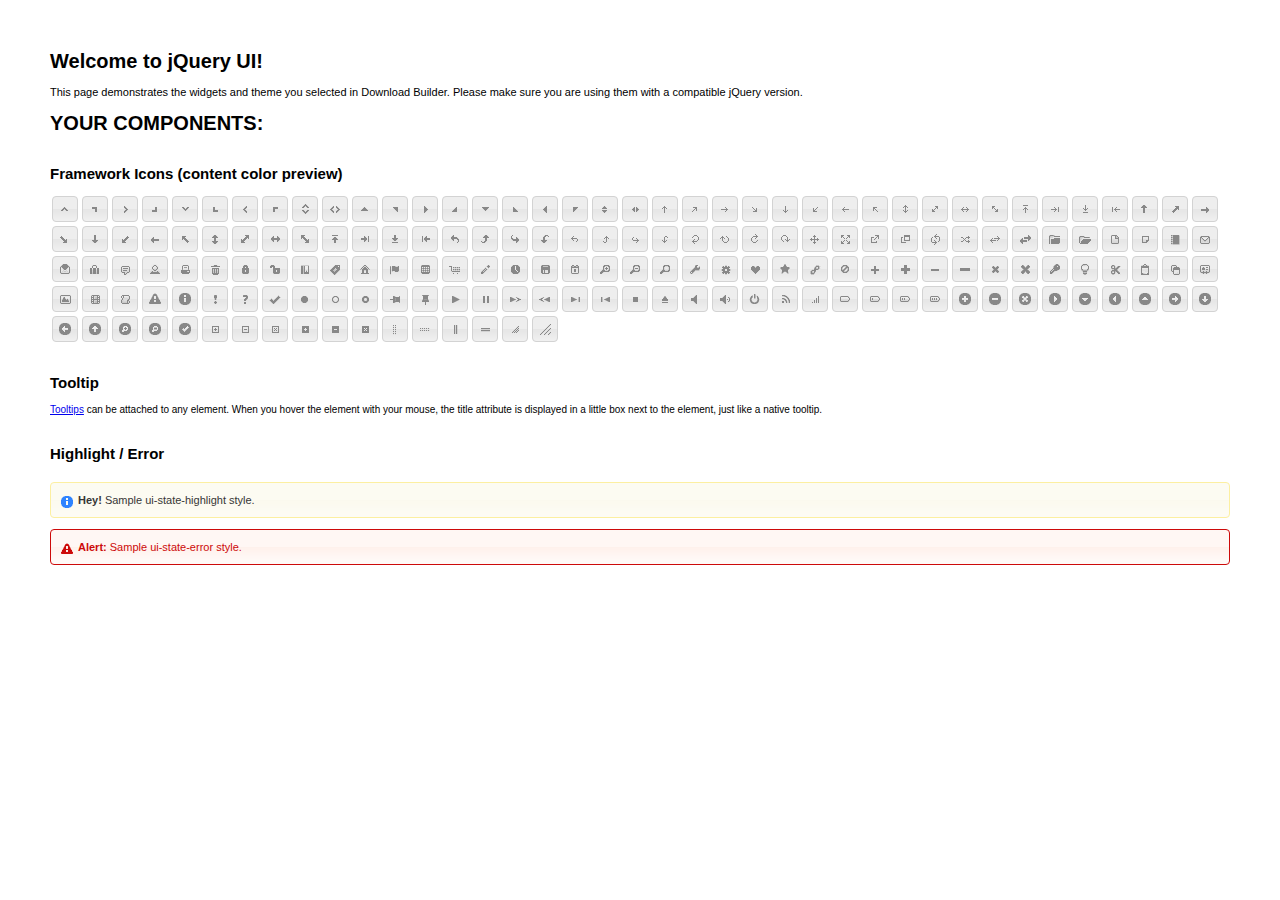
<file: pavlov-webapp/src/main/js/eu/clarin/cmdi/vlo/wicket/pages/jquery-ui-1.11.4.custom/index.html>
<!doctype html>
<html lang="us">
<head>
	<meta charset="utf-8">
	<title>jQuery UI Example Page</title>
	<link href="jquery-ui.css" rel="stylesheet">
	<style>
	body{
		font: 62.5% "Trebuchet MS", sans-serif;
		margin: 50px;
	}
	.demoHeaders {
		margin-top: 2em;
	}
	#dialog-link {
		padding: .4em 1em .4em 20px;
		text-decoration: none;
		position: relative;
	}
	#dialog-link span.ui-icon {
		margin: 0 5px 0 0;
		position: absolute;
		left: .2em;
		top: 50%;
		margin-top: -8px;
	}
	#icons {
		margin: 0;
		padding: 0;
	}
	#icons li {
		margin: 2px;
		position: relative;
		padding: 4px 0;
		cursor: pointer;
		float: left;
		list-style: none;
	}
	#icons span.ui-icon {
		float: left;
		margin: 0 4px;
	}
	.fakewindowcontain .ui-widget-overlay {
		position: absolute;
	}
	select {
		width: 200px;
	}
	</style>
</head>
<body>

<h1>Welcome to jQuery UI!</h1>

<div class="ui-widget">
	<p>This page demonstrates the widgets and theme you selected in Download Builder. Please make sure you are using them with a compatible jQuery version.</p>
</div>

<h1>YOUR COMPONENTS:</h1>












<h2 class="demoHeaders">Framework Icons (content color preview)</h2>
<ul id="icons" class="ui-widget ui-helper-clearfix">
	<li class="ui-state-default ui-corner-all" title=".ui-icon-carat-1-n"><span class="ui-icon ui-icon-carat-1-n"></span></li>
	<li class="ui-state-default ui-corner-all" title=".ui-icon-carat-1-ne"><span class="ui-icon ui-icon-carat-1-ne"></span></li>
	<li class="ui-state-default ui-corner-all" title=".ui-icon-carat-1-e"><span class="ui-icon ui-icon-carat-1-e"></span></li>
	<li class="ui-state-default ui-corner-all" title=".ui-icon-carat-1-se"><span class="ui-icon ui-icon-carat-1-se"></span></li>
	<li class="ui-state-default ui-corner-all" title=".ui-icon-carat-1-s"><span class="ui-icon ui-icon-carat-1-s"></span></li>
	<li class="ui-state-default ui-corner-all" title=".ui-icon-carat-1-sw"><span class="ui-icon ui-icon-carat-1-sw"></span></li>
	<li class="ui-state-default ui-corner-all" title=".ui-icon-carat-1-w"><span class="ui-icon ui-icon-carat-1-w"></span></li>
	<li class="ui-state-default ui-corner-all" title=".ui-icon-carat-1-nw"><span class="ui-icon ui-icon-carat-1-nw"></span></li>
	<li class="ui-state-default ui-corner-all" title=".ui-icon-carat-2-n-s"><span class="ui-icon ui-icon-carat-2-n-s"></span></li>
	<li class="ui-state-default ui-corner-all" title=".ui-icon-carat-2-e-w"><span class="ui-icon ui-icon-carat-2-e-w"></span></li>
	<li class="ui-state-default ui-corner-all" title=".ui-icon-triangle-1-n"><span class="ui-icon ui-icon-triangle-1-n"></span></li>
	<li class="ui-state-default ui-corner-all" title=".ui-icon-triangle-1-ne"><span class="ui-icon ui-icon-triangle-1-ne"></span></li>
	<li class="ui-state-default ui-corner-all" title=".ui-icon-triangle-1-e"><span class="ui-icon ui-icon-triangle-1-e"></span></li>
	<li class="ui-state-default ui-corner-all" title=".ui-icon-triangle-1-se"><span class="ui-icon ui-icon-triangle-1-se"></span></li>
	<li class="ui-state-default ui-corner-all" title=".ui-icon-triangle-1-s"><span class="ui-icon ui-icon-triangle-1-s"></span></li>
	<li class="ui-state-default ui-corner-all" title=".ui-icon-triangle-1-sw"><span class="ui-icon ui-icon-triangle-1-sw"></span></li>
	<li class="ui-state-default ui-corner-all" title=".ui-icon-triangle-1-w"><span class="ui-icon ui-icon-triangle-1-w"></span></li>
	<li class="ui-state-default ui-corner-all" title=".ui-icon-triangle-1-nw"><span class="ui-icon ui-icon-triangle-1-nw"></span></li>
	<li class="ui-state-default ui-corner-all" title=".ui-icon-triangle-2-n-s"><span class="ui-icon ui-icon-triangle-2-n-s"></span></li>
	<li class="ui-state-default ui-corner-all" title=".ui-icon-triangle-2-e-w"><span class="ui-icon ui-icon-triangle-2-e-w"></span></li>
	<li class="ui-state-default ui-corner-all" title=".ui-icon-arrow-1-n"><span class="ui-icon ui-icon-arrow-1-n"></span></li>
	<li class="ui-state-default ui-corner-all" title=".ui-icon-arrow-1-ne"><span class="ui-icon ui-icon-arrow-1-ne"></span></li>
	<li class="ui-state-default ui-corner-all" title=".ui-icon-arrow-1-e"><span class="ui-icon ui-icon-arrow-1-e"></span></li>
	<li class="ui-state-default ui-corner-all" title=".ui-icon-arrow-1-se"><span class="ui-icon ui-icon-arrow-1-se"></span></li>
	<li class="ui-state-default ui-corner-all" title=".ui-icon-arrow-1-s"><span class="ui-icon ui-icon-arrow-1-s"></span></li>
	<li class="ui-state-default ui-corner-all" title=".ui-icon-arrow-1-sw"><span class="ui-icon ui-icon-arrow-1-sw"></span></li>
	<li class="ui-state-default ui-corner-all" title=".ui-icon-arrow-1-w"><span class="ui-icon ui-icon-arrow-1-w"></span></li>
	<li class="ui-state-default ui-corner-all" title=".ui-icon-arrow-1-nw"><span class="ui-icon ui-icon-arrow-1-nw"></span></li>
	<li class="ui-state-default ui-corner-all" title=".ui-icon-arrow-2-n-s"><span class="ui-icon ui-icon-arrow-2-n-s"></span></li>
	<li class="ui-state-default ui-corner-all" title=".ui-icon-arrow-2-ne-sw"><span class="ui-icon ui-icon-arrow-2-ne-sw"></span></li>
	<li class="ui-state-default ui-corner-all" title=".ui-icon-arrow-2-e-w"><span class="ui-icon ui-icon-arrow-2-e-w"></span></li>
	<li class="ui-state-default ui-corner-all" title=".ui-icon-arrow-2-se-nw"><span class="ui-icon ui-icon-arrow-2-se-nw"></span></li>
	<li class="ui-state-default ui-corner-all" title=".ui-icon-arrowstop-1-n"><span class="ui-icon ui-icon-arrowstop-1-n"></span></li>
	<li class="ui-state-default ui-corner-all" title=".ui-icon-arrowstop-1-e"><span class="ui-icon ui-icon-arrowstop-1-e"></span></li>
	<li class="ui-state-default ui-corner-all" title=".ui-icon-arrowstop-1-s"><span class="ui-icon ui-icon-arrowstop-1-s"></span></li>
	<li class="ui-state-default ui-corner-all" title=".ui-icon-arrowstop-1-w"><span class="ui-icon ui-icon-arrowstop-1-w"></span></li>
	<li class="ui-state-default ui-corner-all" title=".ui-icon-arrowthick-1-n"><span class="ui-icon ui-icon-arrowthick-1-n"></span></li>
	<li class="ui-state-default ui-corner-all" title=".ui-icon-arrowthick-1-ne"><span class="ui-icon ui-icon-arrowthick-1-ne"></span></li>
	<li class="ui-state-default ui-corner-all" title=".ui-icon-arrowthick-1-e"><span class="ui-icon ui-icon-arrowthick-1-e"></span></li>
	<li class="ui-state-default ui-corner-all" title=".ui-icon-arrowthick-1-se"><span class="ui-icon ui-icon-arrowthick-1-se"></span></li>
	<li class="ui-state-default ui-corner-all" title=".ui-icon-arrowthick-1-s"><span class="ui-icon ui-icon-arrowthick-1-s"></span></li>
	<li class="ui-state-default ui-corner-all" title=".ui-icon-arrowthick-1-sw"><span class="ui-icon ui-icon-arrowthick-1-sw"></span></li>
	<li class="ui-state-default ui-corner-all" title=".ui-icon-arrowthick-1-w"><span class="ui-icon ui-icon-arrowthick-1-w"></span></li>
	<li class="ui-state-default ui-corner-all" title=".ui-icon-arrowthick-1-nw"><span class="ui-icon ui-icon-arrowthick-1-nw"></span></li>
	<li class="ui-state-default ui-corner-all" title=".ui-icon-arrowthick-2-n-s"><span class="ui-icon ui-icon-arrowthick-2-n-s"></span></li>
	<li class="ui-state-default ui-corner-all" title=".ui-icon-arrowthick-2-ne-sw"><span class="ui-icon ui-icon-arrowthick-2-ne-sw"></span></li>
	<li class="ui-state-default ui-corner-all" title=".ui-icon-arrowthick-2-e-w"><span class="ui-icon ui-icon-arrowthick-2-e-w"></span></li>
	<li class="ui-state-default ui-corner-all" title=".ui-icon-arrowthick-2-se-nw"><span class="ui-icon ui-icon-arrowthick-2-se-nw"></span></li>
	<li class="ui-state-default ui-corner-all" title=".ui-icon-arrowthickstop-1-n"><span class="ui-icon ui-icon-arrowthickstop-1-n"></span></li>
	<li class="ui-state-default ui-corner-all" title=".ui-icon-arrowthickstop-1-e"><span class="ui-icon ui-icon-arrowthickstop-1-e"></span></li>
	<li class="ui-state-default ui-corner-all" title=".ui-icon-arrowthickstop-1-s"><span class="ui-icon ui-icon-arrowthickstop-1-s"></span></li>
	<li class="ui-state-default ui-corner-all" title=".ui-icon-arrowthickstop-1-w"><span class="ui-icon ui-icon-arrowthickstop-1-w"></span></li>
	<li class="ui-state-default ui-corner-all" title=".ui-icon-arrowreturnthick-1-w"><span class="ui-icon ui-icon-arrowreturnthick-1-w"></span></li>
	<li class="ui-state-default ui-corner-all" title=".ui-icon-arrowreturnthick-1-n"><span class="ui-icon ui-icon-arrowreturnthick-1-n"></span></li>
	<li class="ui-state-default ui-corner-all" title=".ui-icon-arrowreturnthick-1-e"><span class="ui-icon ui-icon-arrowreturnthick-1-e"></span></li>
	<li class="ui-state-default ui-corner-all" title=".ui-icon-arrowreturnthick-1-s"><span class="ui-icon ui-icon-arrowreturnthick-1-s"></span></li>
	<li class="ui-state-default ui-corner-all" title=".ui-icon-arrowreturn-1-w"><span class="ui-icon ui-icon-arrowreturn-1-w"></span></li>
	<li class="ui-state-default ui-corner-all" title=".ui-icon-arrowreturn-1-n"><span class="ui-icon ui-icon-arrowreturn-1-n"></span></li>
	<li class="ui-state-default ui-corner-all" title=".ui-icon-arrowreturn-1-e"><span class="ui-icon ui-icon-arrowreturn-1-e"></span></li>
	<li class="ui-state-default ui-corner-all" title=".ui-icon-arrowreturn-1-s"><span class="ui-icon ui-icon-arrowreturn-1-s"></span></li>
	<li class="ui-state-default ui-corner-all" title=".ui-icon-arrowrefresh-1-w"><span class="ui-icon ui-icon-arrowrefresh-1-w"></span></li>
	<li class="ui-state-default ui-corner-all" title=".ui-icon-arrowrefresh-1-n"><span class="ui-icon ui-icon-arrowrefresh-1-n"></span></li>
	<li class="ui-state-default ui-corner-all" title=".ui-icon-arrowrefresh-1-e"><span class="ui-icon ui-icon-arrowrefresh-1-e"></span></li>
	<li class="ui-state-default ui-corner-all" title=".ui-icon-arrowrefresh-1-s"><span class="ui-icon ui-icon-arrowrefresh-1-s"></span></li>
	<li class="ui-state-default ui-corner-all" title=".ui-icon-arrow-4"><span class="ui-icon ui-icon-arrow-4"></span></li>
	<li class="ui-state-default ui-corner-all" title=".ui-icon-arrow-4-diag"><span class="ui-icon ui-icon-arrow-4-diag"></span></li>
	<li class="ui-state-default ui-corner-all" title=".ui-icon-extlink"><span class="ui-icon ui-icon-extlink"></span></li>
	<li class="ui-state-default ui-corner-all" title=".ui-icon-newwin"><span class="ui-icon ui-icon-newwin"></span></li>
	<li class="ui-state-default ui-corner-all" title=".ui-icon-refresh"><span class="ui-icon ui-icon-refresh"></span></li>
	<li class="ui-state-default ui-corner-all" title=".ui-icon-shuffle"><span class="ui-icon ui-icon-shuffle"></span></li>
	<li class="ui-state-default ui-corner-all" title=".ui-icon-transfer-e-w"><span class="ui-icon ui-icon-transfer-e-w"></span></li>
	<li class="ui-state-default ui-corner-all" title=".ui-icon-transferthick-e-w"><span class="ui-icon ui-icon-transferthick-e-w"></span></li>
	<li class="ui-state-default ui-corner-all" title=".ui-icon-folder-collapsed"><span class="ui-icon ui-icon-folder-collapsed"></span></li>
	<li class="ui-state-default ui-corner-all" title=".ui-icon-folder-open"><span class="ui-icon ui-icon-folder-open"></span></li>
	<li class="ui-state-default ui-corner-all" title=".ui-icon-document"><span class="ui-icon ui-icon-document"></span></li>
	<li class="ui-state-default ui-corner-all" title=".ui-icon-document-b"><span class="ui-icon ui-icon-document-b"></span></li>
	<li class="ui-state-default ui-corner-all" title=".ui-icon-note"><span class="ui-icon ui-icon-note"></span></li>
	<li class="ui-state-default ui-corner-all" title=".ui-icon-mail-closed"><span class="ui-icon ui-icon-mail-closed"></span></li>
	<li class="ui-state-default ui-corner-all" title=".ui-icon-mail-open"><span class="ui-icon ui-icon-mail-open"></span></li>
	<li class="ui-state-default ui-corner-all" title=".ui-icon-suitcase"><span class="ui-icon ui-icon-suitcase"></span></li>
	<li class="ui-state-default ui-corner-all" title=".ui-icon-comment"><span class="ui-icon ui-icon-comment"></span></li>
	<li class="ui-state-default ui-corner-all" title=".ui-icon-person"><span class="ui-icon ui-icon-person"></span></li>
	<li class="ui-state-default ui-corner-all" title=".ui-icon-print"><span class="ui-icon ui-icon-print"></span></li>
	<li class="ui-state-default ui-corner-all" title=".ui-icon-trash"><span class="ui-icon ui-icon-trash"></span></li>
	<li class="ui-state-default ui-corner-all" title=".ui-icon-locked"><span class="ui-icon ui-icon-locked"></span></li>
	<li class="ui-state-default ui-corner-all" title=".ui-icon-unlocked"><span class="ui-icon ui-icon-unlocked"></span></li>
	<li class="ui-state-default ui-corner-all" title=".ui-icon-bookmark"><span class="ui-icon ui-icon-bookmark"></span></li>
	<li class="ui-state-default ui-corner-all" title=".ui-icon-tag"><span class="ui-icon ui-icon-tag"></span></li>
	<li class="ui-state-default ui-corner-all" title=".ui-icon-home"><span class="ui-icon ui-icon-home"></span></li>
	<li class="ui-state-default ui-corner-all" title=".ui-icon-flag"><span class="ui-icon ui-icon-flag"></span></li>
	<li class="ui-state-default ui-corner-all" title=".ui-icon-calculator"><span class="ui-icon ui-icon-calculator"></span></li>
	<li class="ui-state-default ui-corner-all" title=".ui-icon-cart"><span class="ui-icon ui-icon-cart"></span></li>
	<li class="ui-state-default ui-corner-all" title=".ui-icon-pencil"><span class="ui-icon ui-icon-pencil"></span></li>
	<li class="ui-state-default ui-corner-all" title=".ui-icon-clock"><span class="ui-icon ui-icon-clock"></span></li>
	<li class="ui-state-default ui-corner-all" title=".ui-icon-disk"><span class="ui-icon ui-icon-disk"></span></li>
	<li class="ui-state-default ui-corner-all" title=".ui-icon-calendar"><span class="ui-icon ui-icon-calendar"></span></li>
	<li class="ui-state-default ui-corner-all" title=".ui-icon-zoomin"><span class="ui-icon ui-icon-zoomin"></span></li>
	<li class="ui-state-default ui-corner-all" title=".ui-icon-zoomout"><span class="ui-icon ui-icon-zoomout"></span></li>
	<li class="ui-state-default ui-corner-all" title=".ui-icon-search"><span class="ui-icon ui-icon-search"></span></li>
	<li class="ui-state-default ui-corner-all" title=".ui-icon-wrench"><span class="ui-icon ui-icon-wrench"></span></li>
	<li class="ui-state-default ui-corner-all" title=".ui-icon-gear"><span class="ui-icon ui-icon-gear"></span></li>
	<li class="ui-state-default ui-corner-all" title=".ui-icon-heart"><span class="ui-icon ui-icon-heart"></span></li>
	<li class="ui-state-default ui-corner-all" title=".ui-icon-star"><span class="ui-icon ui-icon-star"></span></li>
	<li class="ui-state-default ui-corner-all" title=".ui-icon-link"><span class="ui-icon ui-icon-link"></span></li>
	<li class="ui-state-default ui-corner-all" title=".ui-icon-cancel"><span class="ui-icon ui-icon-cancel"></span></li>
	<li class="ui-state-default ui-corner-all" title=".ui-icon-plus"><span class="ui-icon ui-icon-plus"></span></li>
	<li class="ui-state-default ui-corner-all" title=".ui-icon-plusthick"><span class="ui-icon ui-icon-plusthick"></span></li>
	<li class="ui-state-default ui-corner-all" title=".ui-icon-minus"><span class="ui-icon ui-icon-minus"></span></li>
	<li class="ui-state-default ui-corner-all" title=".ui-icon-minusthick"><span class="ui-icon ui-icon-minusthick"></span></li>
	<li class="ui-state-default ui-corner-all" title=".ui-icon-close"><span class="ui-icon ui-icon-close"></span></li>
	<li class="ui-state-default ui-corner-all" title=".ui-icon-closethick"><span class="ui-icon ui-icon-closethick"></span></li>
	<li class="ui-state-default ui-corner-all" title=".ui-icon-key"><span class="ui-icon ui-icon-key"></span></li>
	<li class="ui-state-default ui-corner-all" title=".ui-icon-lightbulb"><span class="ui-icon ui-icon-lightbulb"></span></li>
	<li class="ui-state-default ui-corner-all" title=".ui-icon-scissors"><span class="ui-icon ui-icon-scissors"></span></li>
	<li class="ui-state-default ui-corner-all" title=".ui-icon-clipboard"><span class="ui-icon ui-icon-clipboard"></span></li>
	<li class="ui-state-default ui-corner-all" title=".ui-icon-copy"><span class="ui-icon ui-icon-copy"></span></li>
	<li class="ui-state-default ui-corner-all" title=".ui-icon-contact"><span class="ui-icon ui-icon-contact"></span></li>
	<li class="ui-state-default ui-corner-all" title=".ui-icon-image"><span class="ui-icon ui-icon-image"></span></li>
	<li class="ui-state-default ui-corner-all" title=".ui-icon-video"><span class="ui-icon ui-icon-video"></span></li>
	<li class="ui-state-default ui-corner-all" title=".ui-icon-script"><span class="ui-icon ui-icon-script"></span></li>
	<li class="ui-state-default ui-corner-all" title=".ui-icon-alert"><span class="ui-icon ui-icon-alert"></span></li>
	<li class="ui-state-default ui-corner-all" title=".ui-icon-info"><span class="ui-icon ui-icon-info"></span></li>
	<li class="ui-state-default ui-corner-all" title=".ui-icon-notice"><span class="ui-icon ui-icon-notice"></span></li>
	<li class="ui-state-default ui-corner-all" title=".ui-icon-help"><span class="ui-icon ui-icon-help"></span></li>
	<li class="ui-state-default ui-corner-all" title=".ui-icon-check"><span class="ui-icon ui-icon-check"></span></li>
	<li class="ui-state-default ui-corner-all" title=".ui-icon-bullet"><span class="ui-icon ui-icon-bullet"></span></li>
	<li class="ui-state-default ui-corner-all" title=".ui-icon-radio-off"><span class="ui-icon ui-icon-radio-off"></span></li>
	<li class="ui-state-default ui-corner-all" title=".ui-icon-radio-on"><span class="ui-icon ui-icon-radio-on"></span></li>
	<li class="ui-state-default ui-corner-all" title=".ui-icon-pin-w"><span class="ui-icon ui-icon-pin-w"></span></li>
	<li class="ui-state-default ui-corner-all" title=".ui-icon-pin-s"><span class="ui-icon ui-icon-pin-s"></span></li>
	<li class="ui-state-default ui-corner-all" title=".ui-icon-play"><span class="ui-icon ui-icon-play"></span></li>
	<li class="ui-state-default ui-corner-all" title=".ui-icon-pause"><span class="ui-icon ui-icon-pause"></span></li>
	<li class="ui-state-default ui-corner-all" title=".ui-icon-seek-next"><span class="ui-icon ui-icon-seek-next"></span></li>
	<li class="ui-state-default ui-corner-all" title=".ui-icon-seek-prev"><span class="ui-icon ui-icon-seek-prev"></span></li>
	<li class="ui-state-default ui-corner-all" title=".ui-icon-seek-end"><span class="ui-icon ui-icon-seek-end"></span></li>
	<li class="ui-state-default ui-corner-all" title=".ui-icon-seek-first"><span class="ui-icon ui-icon-seek-first"></span></li>
	<li class="ui-state-default ui-corner-all" title=".ui-icon-stop"><span class="ui-icon ui-icon-stop"></span></li>
	<li class="ui-state-default ui-corner-all" title=".ui-icon-eject"><span class="ui-icon ui-icon-eject"></span></li>
	<li class="ui-state-default ui-corner-all" title=".ui-icon-volume-off"><span class="ui-icon ui-icon-volume-off"></span></li>
	<li class="ui-state-default ui-corner-all" title=".ui-icon-volume-on"><span class="ui-icon ui-icon-volume-on"></span></li>
	<li class="ui-state-default ui-corner-all" title=".ui-icon-power"><span class="ui-icon ui-icon-power"></span></li>
	<li class="ui-state-default ui-corner-all" title=".ui-icon-signal-diag"><span class="ui-icon ui-icon-signal-diag"></span></li>
	<li class="ui-state-default ui-corner-all" title=".ui-icon-signal"><span class="ui-icon ui-icon-signal"></span></li>
	<li class="ui-state-default ui-corner-all" title=".ui-icon-battery-0"><span class="ui-icon ui-icon-battery-0"></span></li>
	<li class="ui-state-default ui-corner-all" title=".ui-icon-battery-1"><span class="ui-icon ui-icon-battery-1"></span></li>
	<li class="ui-state-default ui-corner-all" title=".ui-icon-battery-2"><span class="ui-icon ui-icon-battery-2"></span></li>
	<li class="ui-state-default ui-corner-all" title=".ui-icon-battery-3"><span class="ui-icon ui-icon-battery-3"></span></li>
	<li class="ui-state-default ui-corner-all" title=".ui-icon-circle-plus"><span class="ui-icon ui-icon-circle-plus"></span></li>
	<li class="ui-state-default ui-corner-all" title=".ui-icon-circle-minus"><span class="ui-icon ui-icon-circle-minus"></span></li>
	<li class="ui-state-default ui-corner-all" title=".ui-icon-circle-close"><span class="ui-icon ui-icon-circle-close"></span></li>
	<li class="ui-state-default ui-corner-all" title=".ui-icon-circle-triangle-e"><span class="ui-icon ui-icon-circle-triangle-e"></span></li>
	<li class="ui-state-default ui-corner-all" title=".ui-icon-circle-triangle-s"><span class="ui-icon ui-icon-circle-triangle-s"></span></li>
	<li class="ui-state-default ui-corner-all" title=".ui-icon-circle-triangle-w"><span class="ui-icon ui-icon-circle-triangle-w"></span></li>
	<li class="ui-state-default ui-corner-all" title=".ui-icon-circle-triangle-n"><span class="ui-icon ui-icon-circle-triangle-n"></span></li>
	<li class="ui-state-default ui-corner-all" title=".ui-icon-circle-arrow-e"><span class="ui-icon ui-icon-circle-arrow-e"></span></li>
	<li class="ui-state-default ui-corner-all" title=".ui-icon-circle-arrow-s"><span class="ui-icon ui-icon-circle-arrow-s"></span></li>
	<li class="ui-state-default ui-corner-all" title=".ui-icon-circle-arrow-w"><span class="ui-icon ui-icon-circle-arrow-w"></span></li>
	<li class="ui-state-default ui-corner-all" title=".ui-icon-circle-arrow-n"><span class="ui-icon ui-icon-circle-arrow-n"></span></li>
	<li class="ui-state-default ui-corner-all" title=".ui-icon-circle-zoomin"><span class="ui-icon ui-icon-circle-zoomin"></span></li>
	<li class="ui-state-default ui-corner-all" title=".ui-icon-circle-zoomout"><span class="ui-icon ui-icon-circle-zoomout"></span></li>
	<li class="ui-state-default ui-corner-all" title=".ui-icon-circle-check"><span class="ui-icon ui-icon-circle-check"></span></li>
	<li class="ui-state-default ui-corner-all" title=".ui-icon-circlesmall-plus"><span class="ui-icon ui-icon-circlesmall-plus"></span></li>
	<li class="ui-state-default ui-corner-all" title=".ui-icon-circlesmall-minus"><span class="ui-icon ui-icon-circlesmall-minus"></span></li>
	<li class="ui-state-default ui-corner-all" title=".ui-icon-circlesmall-close"><span class="ui-icon ui-icon-circlesmall-close"></span></li>
	<li class="ui-state-default ui-corner-all" title=".ui-icon-squaresmall-plus"><span class="ui-icon ui-icon-squaresmall-plus"></span></li>
	<li class="ui-state-default ui-corner-all" title=".ui-icon-squaresmall-minus"><span class="ui-icon ui-icon-squaresmall-minus"></span></li>
	<li class="ui-state-default ui-corner-all" title=".ui-icon-squaresmall-close"><span class="ui-icon ui-icon-squaresmall-close"></span></li>
	<li class="ui-state-default ui-corner-all" title=".ui-icon-grip-dotted-vertical"><span class="ui-icon ui-icon-grip-dotted-vertical"></span></li>
	<li class="ui-state-default ui-corner-all" title=".ui-icon-grip-dotted-horizontal"><span class="ui-icon ui-icon-grip-dotted-horizontal"></span></li>
	<li class="ui-state-default ui-corner-all" title=".ui-icon-grip-solid-vertical"><span class="ui-icon ui-icon-grip-solid-vertical"></span></li>
	<li class="ui-state-default ui-corner-all" title=".ui-icon-grip-solid-horizontal"><span class="ui-icon ui-icon-grip-solid-horizontal"></span></li>
	<li class="ui-state-default ui-corner-all" title=".ui-icon-gripsmall-diagonal-se"><span class="ui-icon ui-icon-gripsmall-diagonal-se"></span></li>
	<li class="ui-state-default ui-corner-all" title=".ui-icon-grip-diagonal-se"><span class="ui-icon ui-icon-grip-diagonal-se"></span></li>
</ul>














<!-- Tooltip -->
<h2 class="demoHeaders">Tooltip</h2>
<p id="tooltip">
	<a href="#" title="That&apos;s what this widget is">Tooltips</a> can be attached to any element. When you hover
the element with your mouse, the title attribute is displayed in a little box next to the element, just like a native tooltip.
</p>


<!-- Highlight / Error -->
<h2 class="demoHeaders">Highlight / Error</h2>
<div class="ui-widget">
	<div class="ui-state-highlight ui-corner-all" style="margin-top: 20px; padding: 0 .7em;">
		<p><span class="ui-icon ui-icon-info" style="float: left; margin-right: .3em;"></span>
		<strong>Hey!</strong> Sample ui-state-highlight style.</p>
	</div>
</div>
<br>
<div class="ui-widget">
	<div class="ui-state-error ui-corner-all" style="padding: 0 .7em;">
		<p><span class="ui-icon ui-icon-alert" style="float: left; margin-right: .3em;"></span>
		<strong>Alert:</strong> Sample ui-state-error style.</p>
	</div>
</div>

<script src="external/jquery/jquery.js"></script>
<script src="jquery-ui.js"></script>
<script>





















$( "#tooltip" ).tooltip();




// Hover states on the static widgets
$( "#dialog-link, #icons li" ).hover(
	function() {
		$( this ).addClass( "ui-state-hover" );
	},
	function() {
		$( this ).removeClass( "ui-state-hover" );
	}
);
</script>
</body>
</html>
</file>
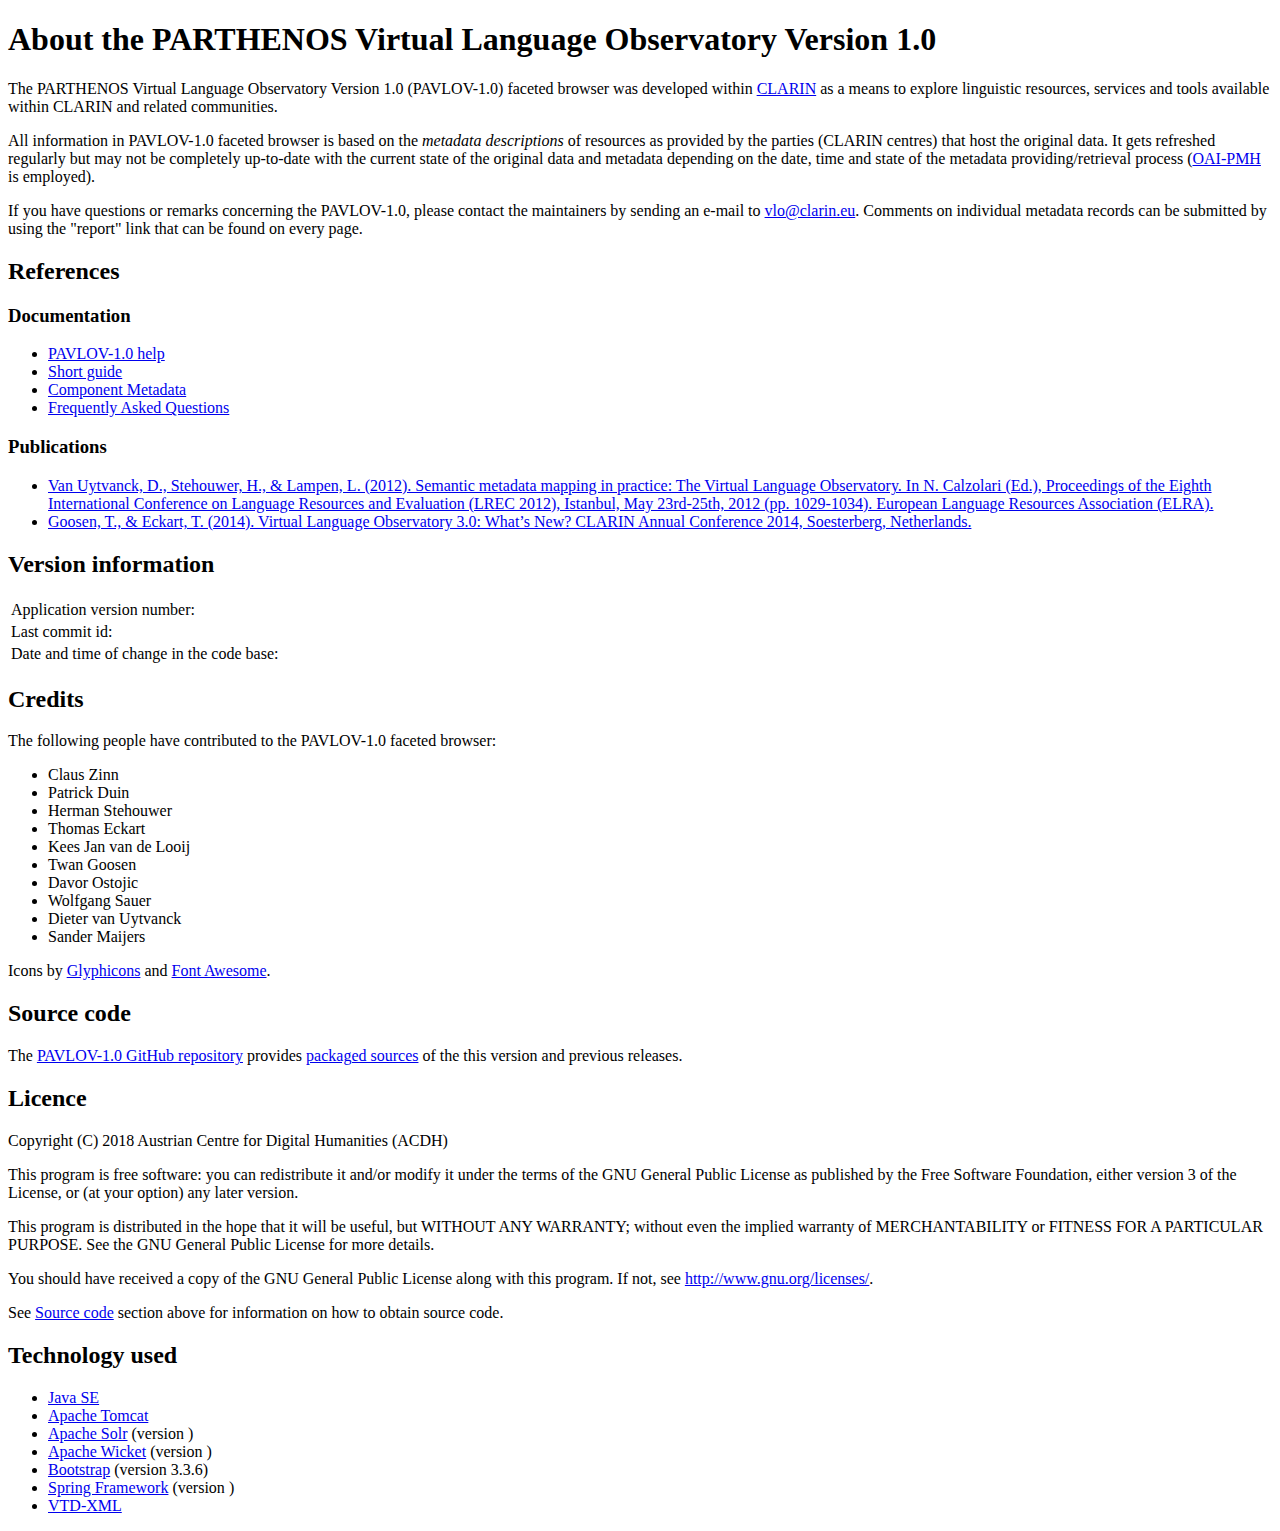
<file: pavlov-webapp/src/main/java/eu/clarin/cmdi/vlo/wicket/pages/AboutPage.html>
<?xml version="1.0" encoding="UTF-8"?>
<!DOCTYPE html PUBLIC "-//W3C//DTD XHTML 1.1//EN" "http://www.w3.org/TR/xhtml11/DTD/xhtml11.dtd">
<html xmlns="http://www.w3.org/1999/xhtml" xmlns:wicket="http://wicket.apache.org" xml:lang="en">
    <!--
    Copyright (C) 2014 CLARIN
    
    This program is free software: you can redistribute it and/or modify
    it under the terms of the GNU General Public License as published by
    the Free Software Foundation, either version 3 of the License, or
    (at your option) any later version.
    
    This program is distributed in the hope that it will be useful,
    but WITHOUT ANY WARRANTY; without even the implied warranty of
    MERCHANTABILITY or FITNESS FOR A PARTICULAR PURPOSE.  See the
    GNU General Public License for expands.
    
    You should have received a copy of the GNU General Public License
    along with this program.  If not, see <http://www.gnu.org/licenses/>.
    -->

    <!--
        Created on : Jan 23, 2014, 5:10:53 PM
        Author     : twagoo
    -->

    <head>
        <title>PARTHENOS VLO VERSION-1.0</title>
    </head>

    <body>

        <wicket:extend>

            <div class="content" id="about">

                <h1>About the PARTHENOS Virtual Language Observatory Version 1.0</h1>
                <p>
                    The PARTHENOS Virtual Language Observatory Version 1.0 (PAVLOV-1.0) faceted browser was 
                    developed within <a href="http://www.clarin.eu">CLARIN</a>
                    as a means to explore linguistic resources, services and
                    tools available within CLARIN and related communities.
                </p>

                <p>
                    All information in PAVLOV-1.0 faceted browser is based on the
                    <em>metadata descriptions</em> of resources as provided by
                    the parties (CLARIN centres) that host the original data.
                    It gets refreshed regularly but may not be completely 
                    up-to-date with the current state of the original data and
                    metadata depending on the date, time and state of the
                    metadata providing/retrieval process 
                    (<a href="http://www.openarchives.org/pmh/">OAI-PMH</a> 
                    is employed).
                </p>
                
                <p>
                    If you have questions or remarks concerning the PAVLOV-1.0, please
                    contact the maintainers by sending an e-mail to
                    <a href="mailto:vlo@clarin.eu">vlo@clarin.eu</a>. Comments
                    on individual metadata records can be submitted by using the
                    &quot;report&quot; link that can be found on every page.
                </p>
                
                <h2 id="References">References</h2>
                <h3>Documentation</h3>
                <ul>
                    <li>
                        <wicket:link><a href="HelpPage.html">PAVLOV-1.0 help</a></wicket:link>
                    </li>
                    <li><a href="http://www.clarin.eu/file/1601">Short guide</a></li>
                    <li><a href="http://clarin.eu/content/component-metadata">Component Metadata</a></li>
                    <li><a href="http://www.clarin.eu/faq-page/275">Frequently Asked Questions</a></li>
                </ul>

                <h3>Publications</h3>
                <ul>
                    <li><a href="http://hdl.handle.net/11858/00-001M-0000-000F-85F4-5">Van Uytvanck, D., Stehouwer, H., &amp; Lampen, L. (2012). Semantic metadata mapping in practice: The Virtual Language Observatory. In N. Calzolari (Ed.), Proceedings of the Eighth International Conference on Language Resources and Evaluation (LREC 2012), Istanbul, May 23rd-25th, 2012 (pp. 1029-1034). European Language Resources Association (ELRA).</a></li>
                    <li><a href="http://www.clarin.eu/sites/default/files/cac2014_submission_2_0.pdf">Goosen, T., &amp; Eckart, T. (2014). Virtual Language Observatory 3.0: What’s New? CLARIN Annual Conference 2014, Soesterberg, Netherlands.</a></li>
                </ul>

                <h2>Version information</h2>
                <table class="version-info-table">
                    <tr>
                        <td>Application version number:</td>
                        <td><wicket:message key="vlo.version" /></td>
                    </tr>
                    <tr>
                        <td>Last commit id:</td>
                        <td><wicket:message key="vlo.revision" /></td>
                    </tr>
                    <tr>
                        <td>Date and time of change in the code base:</td>
                        <td><wicket:message key="vlo.changeDate" /></td>
                    </tr>
                </table>

                <h2>Credits</h2>
                <p>
                    The following people have contributed to the PAVLOV-1.0 faceted
                    browser:
                </p>
                <ul>
                    <li>Claus Zinn</li>
                    <li>Patrick Duin</li>
                    <li>Herman Stehouwer</li>
                    <li>Thomas Eckart</li>
                    <li>Kees Jan van de Looij</li>
                    <li>Twan Goosen</li>
                    <li>Davor Ostojic</li>
                    <li>Wolfgang Sauer</li>
                    <li>Dieter van Uytvanck</li>
                    <li>Sander Maijers</li>
                </ul>
                <p>
                    Icons by <a href="http://glyphicons.com/">Glyphicons</a> and <a href="http://fontawesome.io/icons/">Font Awesome</a>.
                </p>

                <h2 id="sources">Source code</h2>
                <p>
                    The <a href="https://github.com/acdh-oeaw/pavlov">PAVLOV-1.0 GitHub repository</a> provides 
                    <a href="https://github.com/acdh-oeaw/pavlov/releases">packaged sources</a> of the this 
                    version and previous releases.
                </p>

                <h2 id="licence">Licence</h2>
                <div class="licenceText">
                    <p>Copyright (C) 2018 Austrian Centre for Digital Humanities (ACDH)</p>
                    <p>This program is free software: you can redistribute it and/or modify it under the terms of the GNU General Public License as published by the Free Software Foundation, either version 3 of the License, or (at your option) any later version.</p>
                    <p>This program is distributed in the hope that it will be useful, but WITHOUT ANY WARRANTY; without even the implied warranty of MERCHANTABILITY or FITNESS FOR A PARTICULAR PURPOSE. See the GNU General Public License for more details.</p>
                    <p>You should have received a copy of the GNU General Public License along with this program. If not, see <a href="http://www.gnu.org/licenses/">http://www.gnu.org/licenses/</a>.</p>
                </div>
                <p>See <a href="#sources">Source code</a> section above for information on how to obtain source code.</p>

                <h2>Technology used</h2>
                <ul>
                    <li><a href="http://www.java.com">Java SE</a></li>
                    <li><a href="http://tomcat.apache.org/">Apache Tomcat</a></li>
                    <li><a href="http://lucene.apache.org/solr/">Apache Solr</a> (version <wicket:message key="solr.version" />)</li>
                    <li><a href="http://wicket.apache.org/">Apache Wicket</a> (version <wicket:message key="wicket.version" />)</li>
                    <li><a href="http://getbootstrap.com/">Bootstrap</a> (version 3.3.6)</li>
                    <li><a href="http://spring.io/">Spring Framework</a> (version <wicket:message key="spring.version" />)</li>
                    <li><a href="http://vtd-xml.sourceforge.net/">VTD-XML</a></li>
                </ul>
            </div>
        </wicket:extend>
    </body>
</html>
</file>
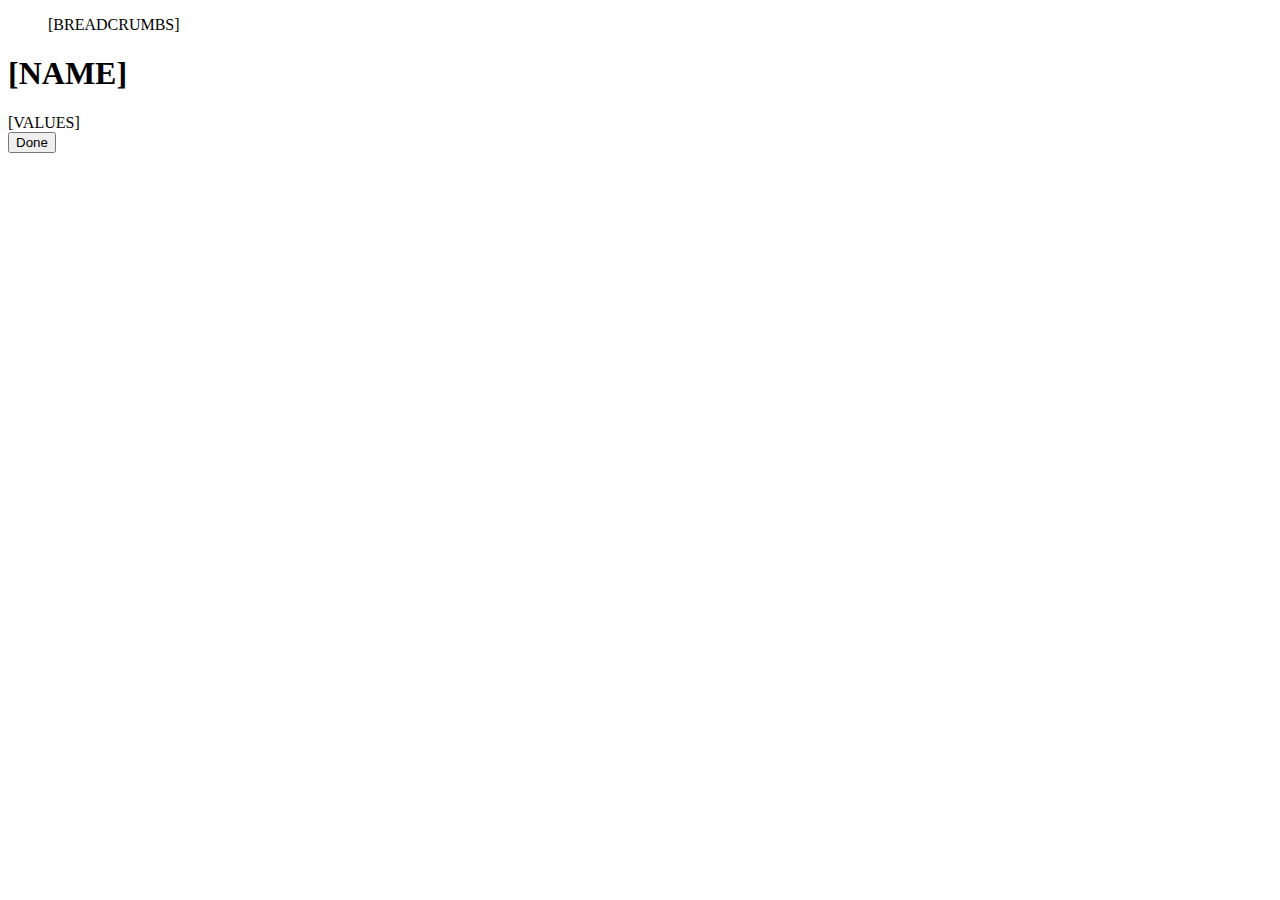
<file: pavlov-webapp/src/main/java/eu/clarin/cmdi/vlo/wicket/pages/AllFacetValuesPage.html>
<?xml version="1.0" encoding="UTF-8"?>
<!--
Copyright (C) 2014 CLARIN

This program is free software: you can redistribute it and/or modify
it under the terms of the GNU General Public License as published by
the Free Software Foundation, either version 3 of the License, or
(at your option) any later version.

This program is distributed in the hope that it will be useful,
but WITHOUT ANY WARRANTY; without even the implied warranty of
MERCHANTABILITY or FITNESS FOR A PARTICULAR PURPOSE.  See the
GNU General Public License for more details.

You should have received a copy of the GNU General Public License
along with this program.  If not, see <http://www.gnu.org/licenses/>.
-->

<!--
    Created on : Jan 27, 2014, 5:10:53 PM
    Author     : twagoo
-->
<!DOCTYPE html PUBLIC "-//W3C//DTD XHTML 1.1//EN" "http://www.w3.org/TR/xhtml11/DTD/xhtml11.dtd">
<html xmlns="http://www.w3.org/1999/xhtml" xmlns:wicket="http://wicket.apache.org" xml:lang="en">

    <head>
        <title>PARTHENOS VLO VERSION-1.0</title>
    </head>

    <body>

        <wicket:extend>

            <div class="content" id="record">

                <div id="topnavigation" class="row">

                    <!-- larger screens: full breadcrumbs -->
                    <div class="col-md-10">
                        <ul class="breadcrumb" wicket:id="breadcrumbs" id="breadcrumbs">[BREADCRUMBS]</ul>
                    </div>

                    <div class="col-md-2 col-xs-4">
                        <div class="top-links padding pull-right">
                            <!--TODO -->
                            <!--<wicket:container wicket:id="permalink">[permalink]</wicket:container>-->
                        </div>
                    </div>

                </div>

                <h1 wicket:id="name">[NAME]</h1>

                <div wicket:id="values">
                    [VALUES]
                </div>
                
                <form wicket:id="submit">
                    <input type="submit" value="Done" />
                </form>
            </div>
        </wicket:extend>
    </body>
</html>
</file>
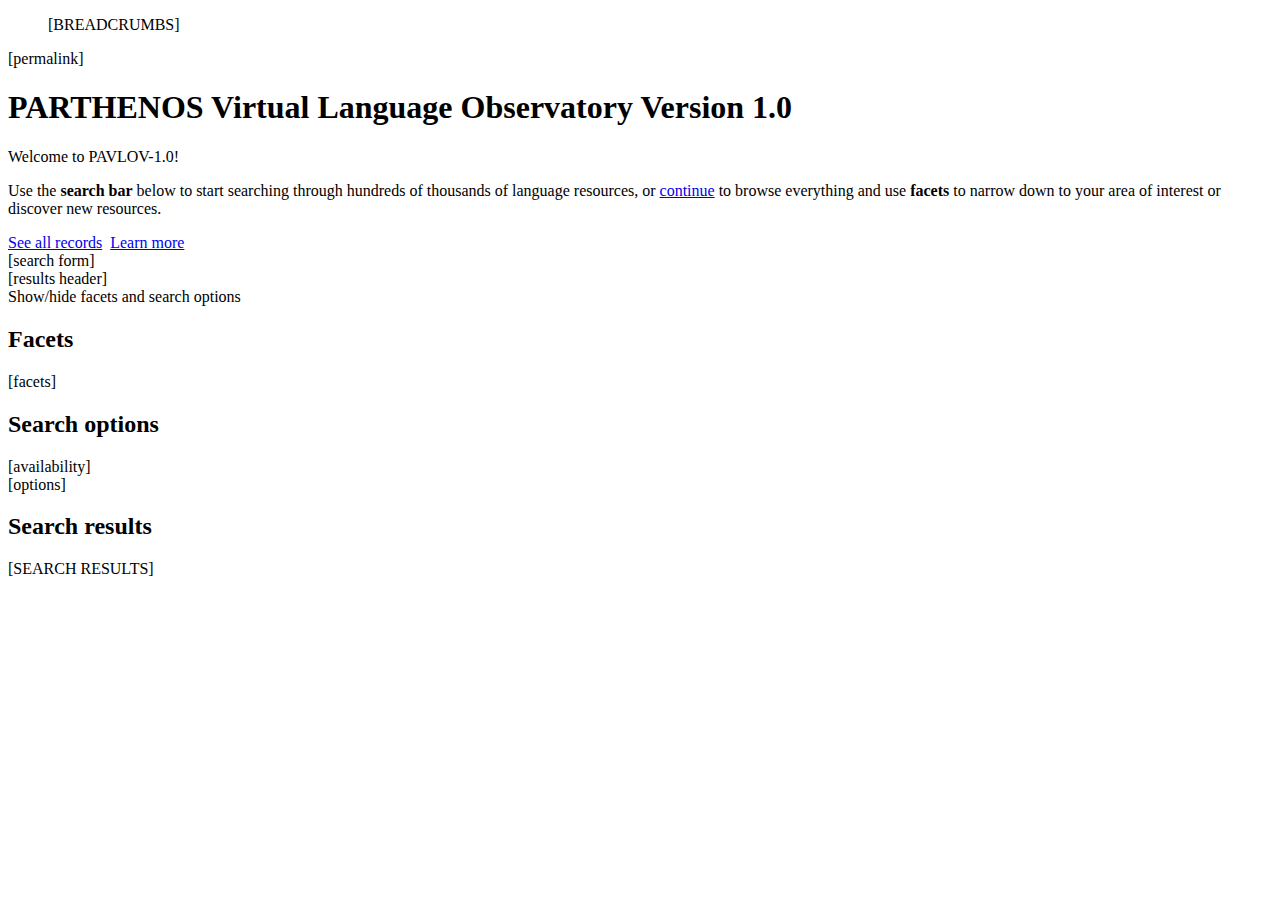
<file: pavlov-webapp/src/main/java/eu/clarin/cmdi/vlo/wicket/pages/FacetedSearchPage.html>
<?xml version="1.0" encoding="UTF-8"?>
<!DOCTYPE html PUBLIC "-//W3C//DTD XHTML 1.1//EN" "http://www.w3.org/TR/xhtml11/DTD/xhtml11.dtd">
<html xmlns="http://www.w3.org/1999/xhtml" xmlns:wicket="http://wicket.apache.org" xml:lang="en">
    <!--
    Copyright (C) 2014 CLARIN
    
    This program is free software: you can redistribute it and/or modify
    it under the terms of the GNU General Public License as published by
    the Free Software Foundation, either version 3 of the License, or
    (at your option) any later version.
    
    This program is distributed in the hope that it will be useful,
    but WITHOUT ANY WARRANTY; without even the implied warranty of
    MERCHANTABILITY or FITNESS FOR A PARTICULAR PURPOSE.  See the
    GNU General Public License for expands.
    
    You should have received a copy of the GNU General Public License
    along with this program.  If not, see <http://www.gnu.org/licenses/>.
    -->

    <!--
        Created on : Jan 23, 2014, 5:10:53 PM
        Author     : twagoo
    -->

    <head>
        <title>PARTHENOS VLO VERSION-1.0</title>
    </head>

    <body>

        <wicket:extend>

            <div wicket:id="searchContainer" id="faceted-search">

                <div wicket:id="navigation" id="topnavigation" class="row">
                    <div class="col-md-10 hidden-xs hidden-sm">
                        <ul class="breadcrumb" wicket:id="breadcrumbs" id="breadcrumbs">[BREADCRUMBS]</ul>
                    </div>
                    <div class="col-md-2 col-xs-12">
                        <div class="top-links padding pull-right">
                            <wicket:container wicket:id="permalink">[permalink]</wicket:container>
                        </div>
                    </div>
                </div>

                <div id="simple-jumbotron" class="simple-only">
                    <div class="jumbotron">
                        <h1>PARTHENOS Virtual Language Observatory Version 1.0</h1>
                        <p>
                            Welcome to PAVLOV-1.0!
                        </p>
                        <p>
                            Use the <strong>search bar</strong> below to start searching through hundreds of thousands of language resources, 
                            or <wicket:link><a href="FacetedSearchPage.html" class="switch-from-simple">continue</a></wicket:link> to browse everything 
                            and use <strong>facets</strong> to narrow down to your area of interest or discover new resources.
                        </p>
                        <wicket:link>
                            <a href="FacetedSearchPage.html" class="btn btn-primary btn-lg switch-from-simple">See all records</a>
                        </wicket:link>
                        <wicket:link>
                            &nbsp;<a href="HelpPage.html" class="btn btn-default btn-lg">Learn more</a>
                        </wicket:link>
                    </div>
                </div>

                <div id="search-content">

                    <div class="panel panel-default">
                        <div class="row">
                            <div class="col-xs-12">
                                <div wicket:id="search">[search form]</div>
                            </div>
                        </div>
                    </div>

                    <div id="simple-filler" class="simple-only">
                        <!-- Space above header in case no faceted search content is shown -->
                    </div>

                    <div class="hide-simple">

                        <div class="row ">
                            <div class="col-xs-12">
                                <div wicket:id="searchresultsheader">
                                    [results header]
                                </div>
                            </div>
                        </div>

                        <div class="visible-xs-block visible-sm-block">
                            <a wicket:id="toggleSelections" class="btn btn-primary" role="button" 
                               aria-controls="selections">
                                <span class="glyphicon glyphicon-cog"></span>
                                <span wicket:id="toggleSelectionsLabel">Show/hide facets and search options</span>
                            </a>
                        </div>

                        <div class="row">

                            <div class="col-md-4" wicket:id="selections" id="selections">
                                <h2 class="visible-xs-block visible-sm-block">Facets</h2>

                                <div wicket:id="facets">[facets]</div>

                                <h2 class="visible-xs-block visible-sm-block">Search options</h2>

                                <div class="sidebaritem">
                                    <!--rounded corners - top ****--> 
                                    <div wicket:id="availability">[availability]</div>
                                </div>

                                <div class="sidebaritem">
                                    <div wicket:id="options">[options]</div>
                                </div>
                            </div>

                            <div class="col-md-8 content">
                                <div class="container-fluid">
                                    <div class="row">
                                        <div class="col-xs-12">
                                            <h2 class="visible-xs-block visible-sm-block">Search results</h2>
                                        </div>
                                    </div>
                                    <div wicket:id="searchResults" id="searchresults">[SEARCH RESULTS]</div>
                                </div>
                            </div>
                        </div>
                    </div>
                </div>
            </div>

        </wicket:extend>
    </body>
</html>
</file>
